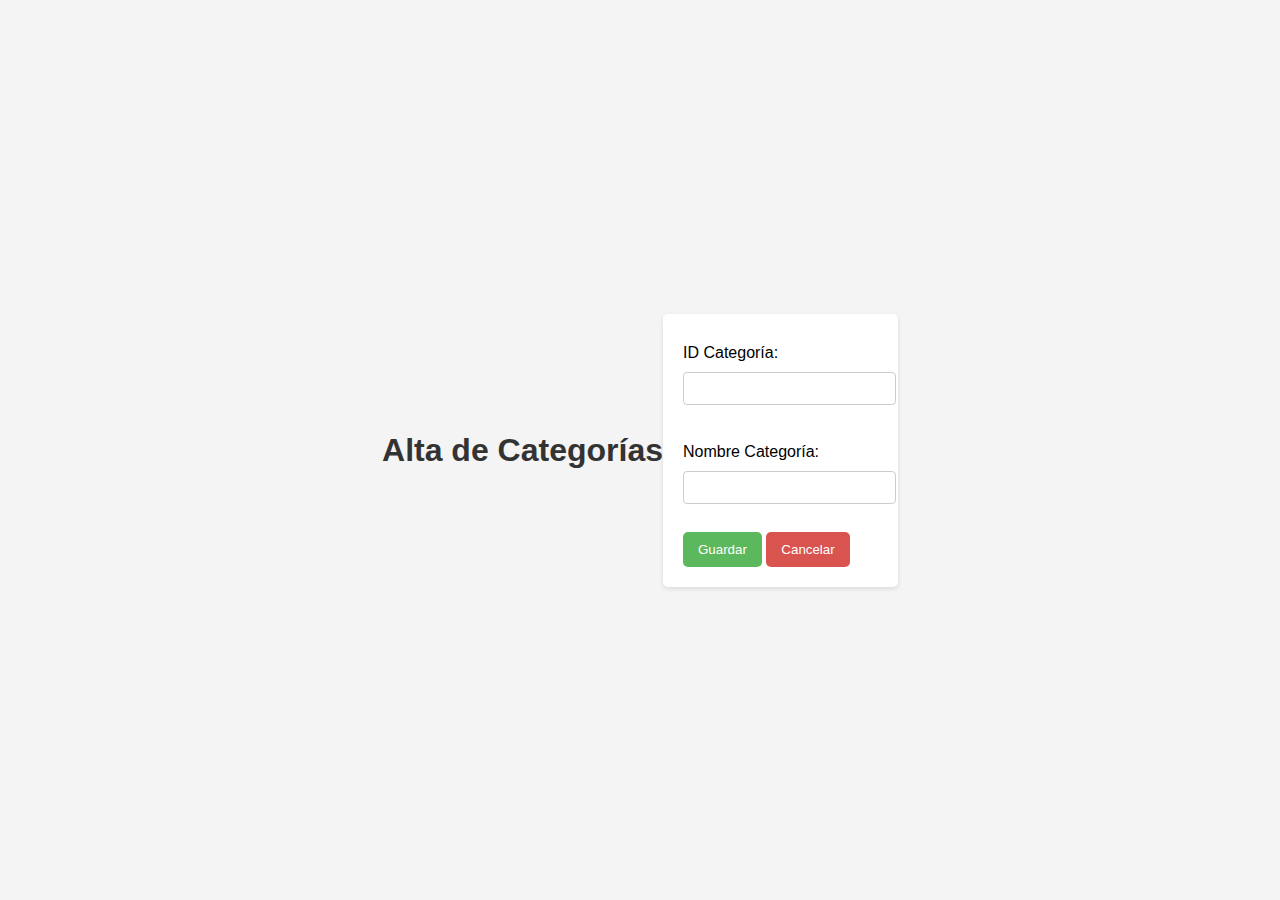
<file: nginx/src/API_1/backend/views/categorias.html>
<!DOCTYPE html>
<html lang="es">

<head>
    <meta charset="UTF-8">
    <meta name="viewport" content="width=device-width, initial-scale=1.0">
    <link rel="stylesheet" href="../../assets/css/estilos.css">
    <title>Alta de Categorías</title>
</head>

<body>
    <h1>Alta de Categor&iacute;as</h1>

<section>
    <form action="../categorias.php" method="post">
        <label for="id_categoria">ID Categor&iacute;a:</label>
        <input type="number" id="id_categoria" name="id_categoria" required><br><br>
        <label for="nombre_categoria">Nombre Categoría:</label>
        <input type="text" id="nombre_categoria" name="nombre_categoria" required><br><br>
        <button type="submit">Guardar</button>
        <button type="reset">Cancelar</button>
    </form>
</section>
</body>

</html>
</file>
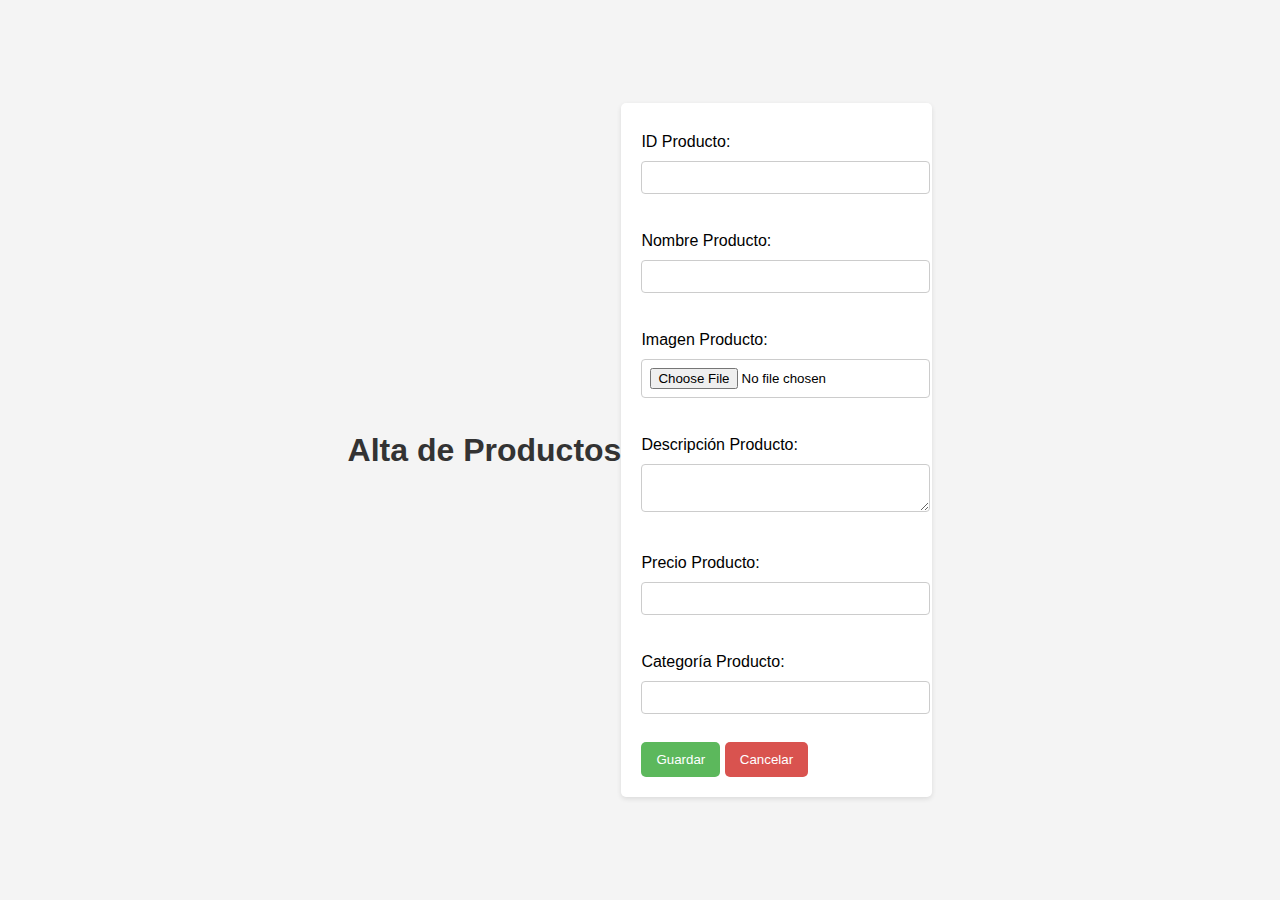
<file: nginx/src/API_1/backend/views/productos.html>
<!DOCTYPE html>
<html lang="es">

<head>
    <meta charset="UTF-8">
    <meta name="viewport" content="width=device-width, initial-scale=1.0">
    <link rel="stylesheet" href="../../assets/css/estilos.css">
    <title>Alta de Productos</title>
</head>

<body>
    <h1>Alta de Productos</h1>
    <form action="../productos.php" method="post" enctype="multipart/form-data">
        <label for="id_producto">ID Producto:</label>
        <input type="number" id="id_producto" name="id_producto" required><br><br>
        <label for="nombre_producto">Nombre Producto:</label>
        <input type="text" id="nombre_producto" name="nombre_producto" required><br><br>
        <label for="imagen_producto">Imagen Producto:</label>
        <input type="file" id="imagen_producto" name="imagen_producto" required><br><br>
        <label for="descripcion_producto">Descripción Producto:</label>
        <textarea id="descripcion_producto" name="descripcion_producto" required></textarea><br><br>
        <label for="precio_producto">Precio Producto:</label>
        <input type="number" id="precio_producto" name="precio_producto" required><br><br>
        <label for="categoria_producto">Categoría Producto:</label>
        <input type="number" id="categoria_producto" name="categoria_producto" required><br><br>
        <button type="submit">Guardar</button>
        <button type="reset">Cancelar</button>
    </form>
</body>

</html>
</file>
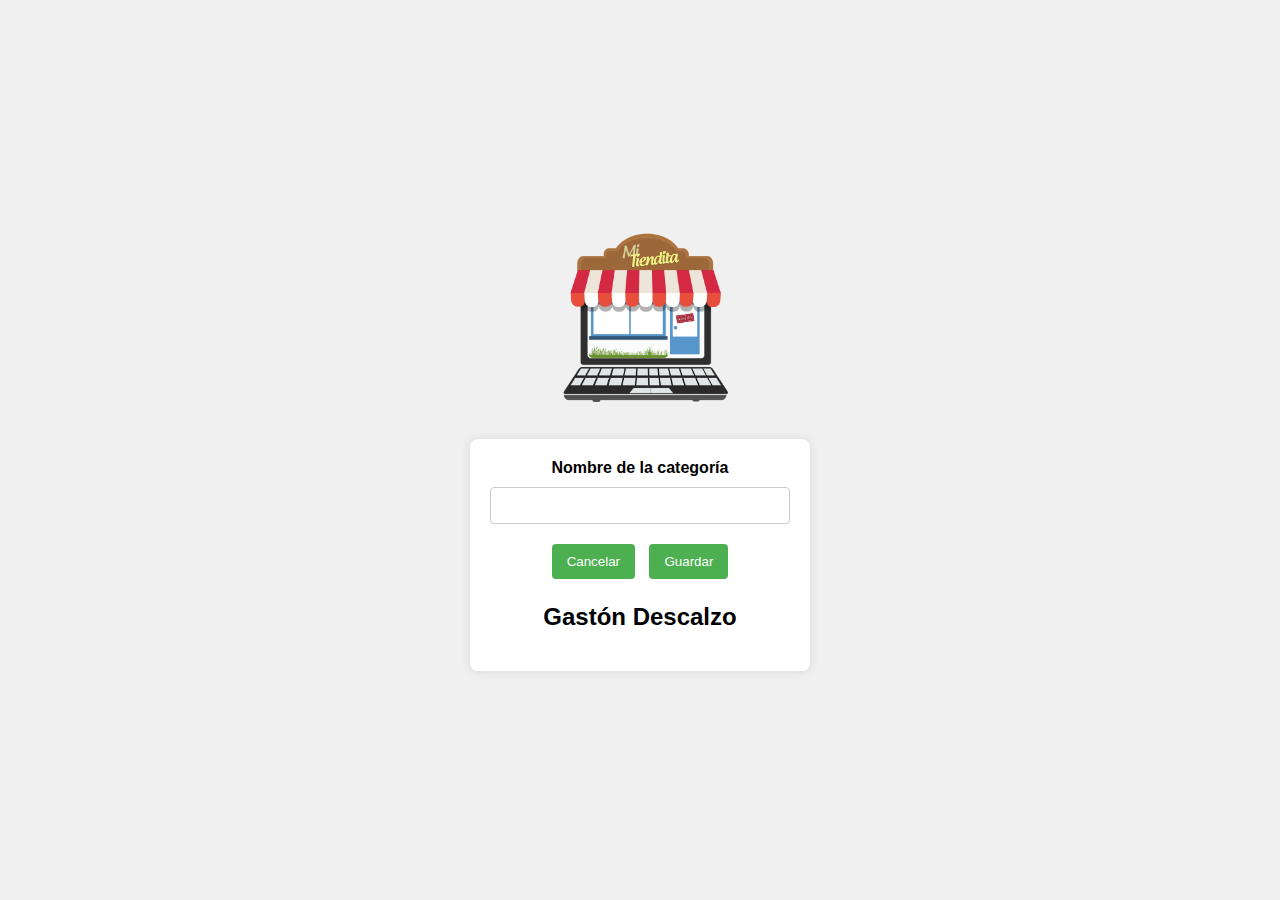
<file: nginx/src/API_2/backend/views/categorias.html>
<!DOCTYPE html>
<html>

<head>
    <title>Mi Tienda - Categor&iacute;as</title>
    <meta charset="UTF-8">
    <meta name="viewport" content="width=device-width, initial-scale=1.0">
    <link rel="stylesheet" type="text/css" href="../../assets/css/estilos.css">
</head>

<body>
    <div class="container">
        <img src="../../assets/img/tienda.png" alt="imagen de tienda" width="200">
        <form id="form_cat">
            <label>Nombre de la categor&iacute;a</label>
            <input type="text" id="categorias">
            <button type="button" class="btnl">Cancelar</button>
            <button type="submit">Guardar</button>
            <h2>Gast&oacute;n Descalzo</h2>
        </form>
    </div>
    <!-- Punto 1 - API 2 -->
    <script src="https://code.jquery.com/jquery-3.7.1.js" integrity="sha256-eKhayi8LEQwp4NKxN+CfCh+3qOVUtJn3QNZ0TciWLP4=" crossorigin="anonymous"></script>
    <script src="../../assets/js/validaciones.js" type="text/javascript"></script>
    <!-- Punto 1 - API 2 -->
</body>

</html>
</file>
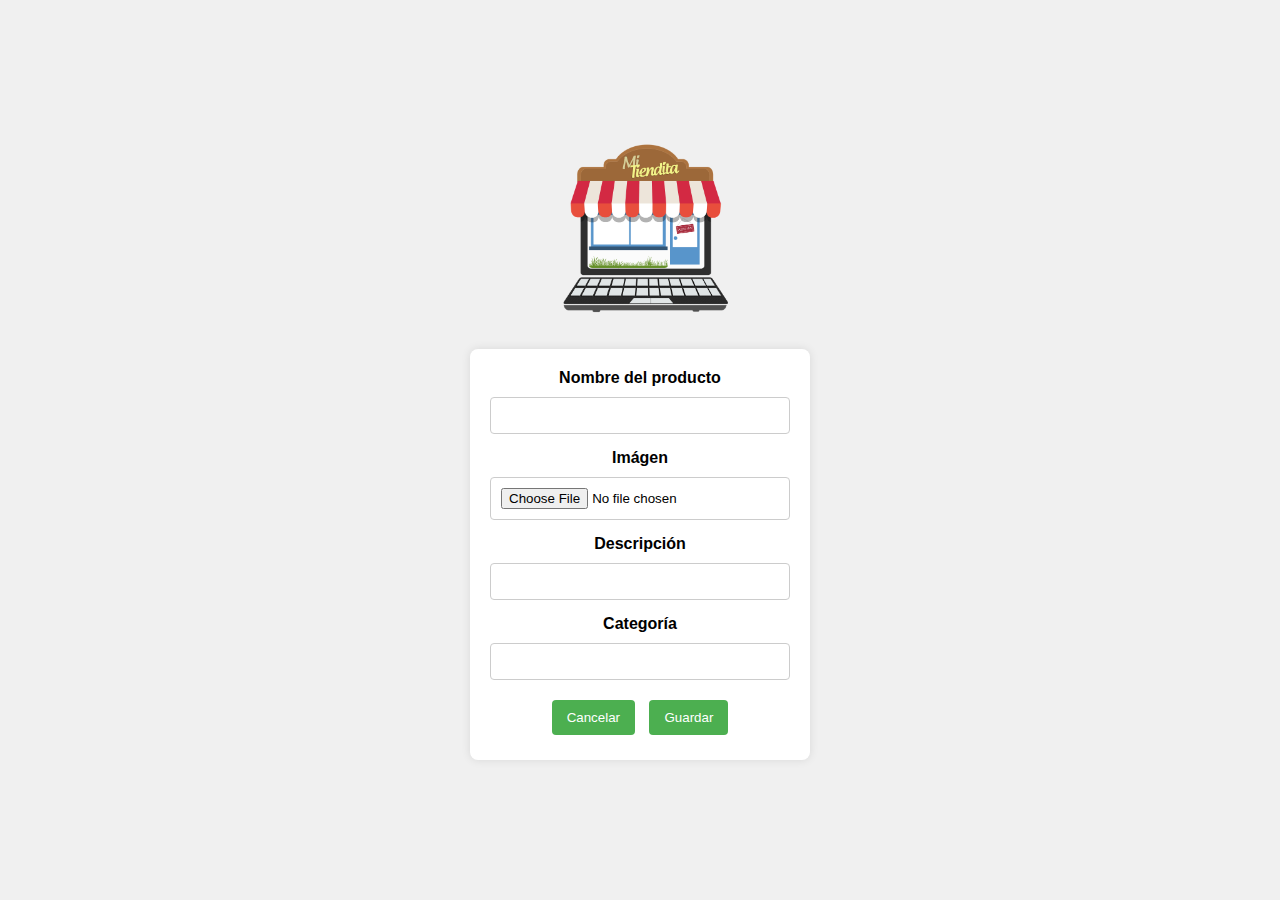
<file: nginx/src/API_2/backend/views/productos.html>
<!DOCTYPE html>
<html>

<head>
    <title>Mi Tienda - Productos</title>
    <meta charset="UTF-8">
    <meta name="viewport" content="width=device-width, initial-scale=1.0">
    <link rel="stylesheet" type="text/css" href="../../assets/css/estilos.css">
</head>

<body>
    <div class="container">
        <img src="../../assets/img/tienda.png" alt="imagen de tienda" width="200">
        <form id="form_prod">
            <label>Nombre del producto</label>
            <input type="text" id="nombre">
            <label>Im&aacute;gen</label>
            <input type="file">
            <label>Descripci&oacute;n</label>
            <input type="text" id="descripcion">
            <label>Categor&iacute;a</label>
            <input type="number" id="categoria">
            <button type="button">Cancelar</button>
            <button type="submit">Guardar</button>
        </form>
    </div>
    <!-- Punto 1 API 2 -->
    <script src="https://code.jquery.com/jquery-3.7.1.js" integrity="sha256-eKhayi8LEQwp4NKxN+CfCh+3qOVUtJn3QNZ0TciWLP4=" crossorigin="anonymous"></script>
    <script src="../../assets/js/validaciones.js" type="text/javascript"></script>
    <!-- Punto 1 API 2 -->
</body>

</html>
</file>
<file: nginx/src/API_1/assets/css/estilos.css>
/* Archivo: MIPROYECTO\assets\css\estilos.css */
body {
    font-family: Arial, sans-serif;
    background-color: #f4f4f4;
    margin: 0;
    padding: 0;
    display: flex;
    justify-content: center;
    align-items: center;
    height: 100vh;
}

h1 {
    color: #333;
}

form {
    background: #fff;
    padding: 20px;
    border-radius: 5px;
    box-shadow: 0 2px 5px rgba(0, 0, 0, 0.1);
}

label {
    display: block;
    margin: 10px 0 5px;
}

input,
textarea {
    width: 100%;
    padding: 8px;
    margin: 5px 0 10px;
    border: 1px solid #ccc;
    border-radius: 4px;
}

button {
    padding: 10px 15px;
    color: #fff;
    background-color: #5cb85c;
    border: none;
    border-radius: 5px;
    cursor: pointer;
}

button[type="reset"] {
    background-color: #d9534f;
}

button:hover {
    opacity: 0.9;
}
</file>
<file: nginx/src/API_2/assets/css/estilos.css>
body {
    font-family: Arial, sans-serif;
    display: flex;
    justify-content: center;
    align-items: center;
    height: 100vh;
    margin: 0;
    background-color: #f0f0f0;
    flex-direction: column;
}

.container {
    text-align: center;
}

form {
    background: #fff;
    padding: 20px;
    border-radius: 8px;
    box-shadow: 0 0 10px rgba(0, 0, 0, 0.1);
    width: 300px;
    margin-top: 20px;
}

label {
    font-weight: bold;
    margin-bottom: 10px;
    display: block;
}

input[type="text"],
input[type="file"],
input[type="number"] {
    width: calc(100% - 22px);
    padding: 10px;
    margin-bottom: 15px;
    border: 1px solid #ccc;
    border-radius: 4px;
}

button {
    padding: 10px 15px;
    border: none;
    border-radius: 4px;
    cursor: pointer;
    margin: 5px;
}

button[type="button"] {
    background-color: #f44336;
    color: white;
}

button[type="submit"],
button[type="button"] {
    background-color: #4CAF50;
    color: white;
}

img {
    display: block;
    margin: 0 auto;
}
</file>
